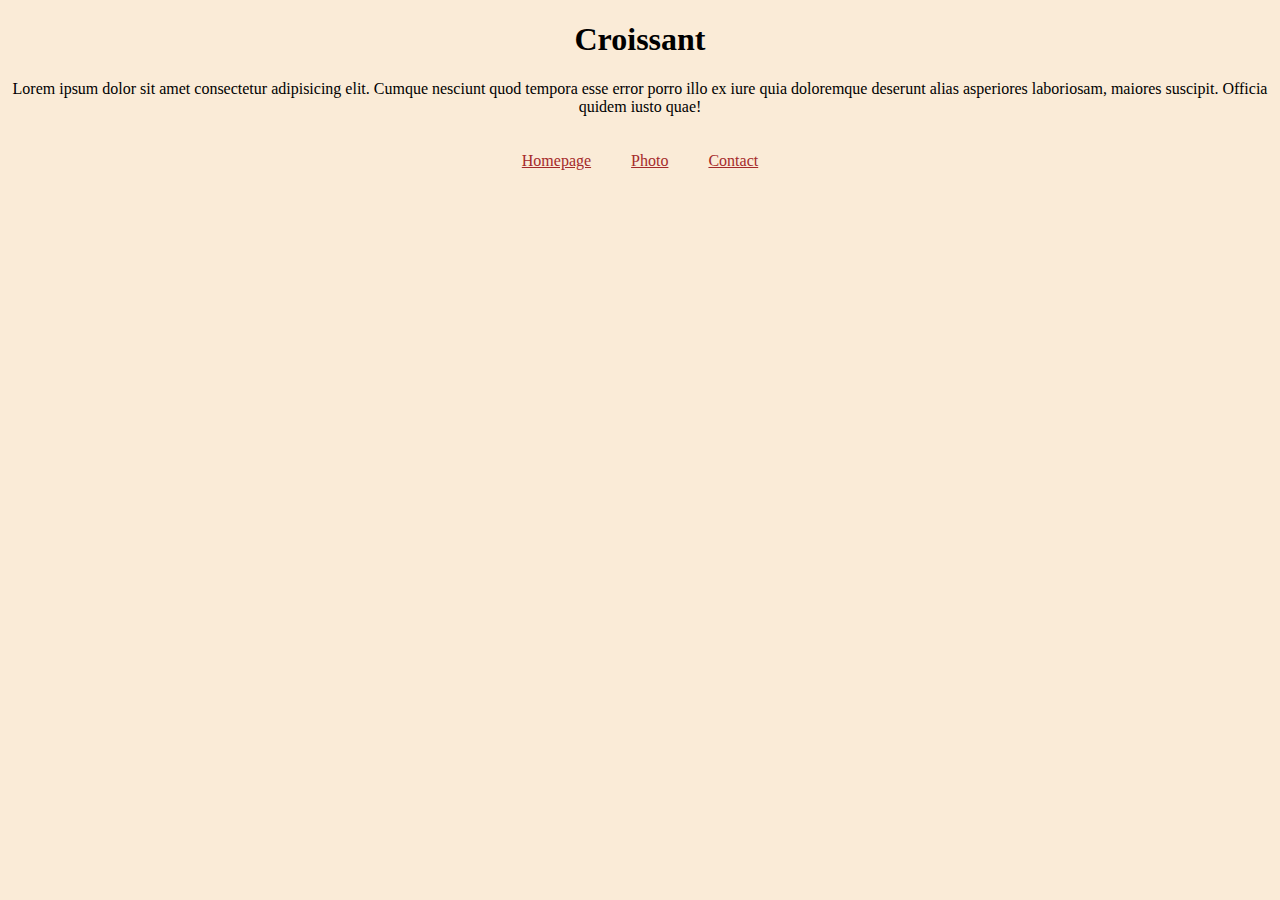
<file: index.html>
<!DOCTYPE html>
<html lang="en">
  <head>
    <meta charset="UTF-8" />
    <meta http-equiv="X-UA-Compatible" content="IE=edge" />
    <meta name="viewport" content="width=device-width, initial-scale=1.0" />
    <meta name="description" content="We provide the best croissants in the world">
    <title>Croissant</title>
    <link rel="stylesheet" href="/styles.css" />
  </head>
  <body>
    <h1>Croissant</h1>
    <p>
      Lorem ipsum dolor sit amet consectetur adipisicing elit. Cumque nesciunt
      quod tempora esse error porro illo ex iure quia doloremque deserunt alias
      asperiores laboriosam, maiores suscipit. Officia quidem iusto quae!
    </p>
    <div class="links">
        <a href="/">Homepage</a>
        <a href="/photo.html">Photo</a>
        <a href="/contact.html">Contact</a>
    </div>
   
  </body>
</html>
</file>
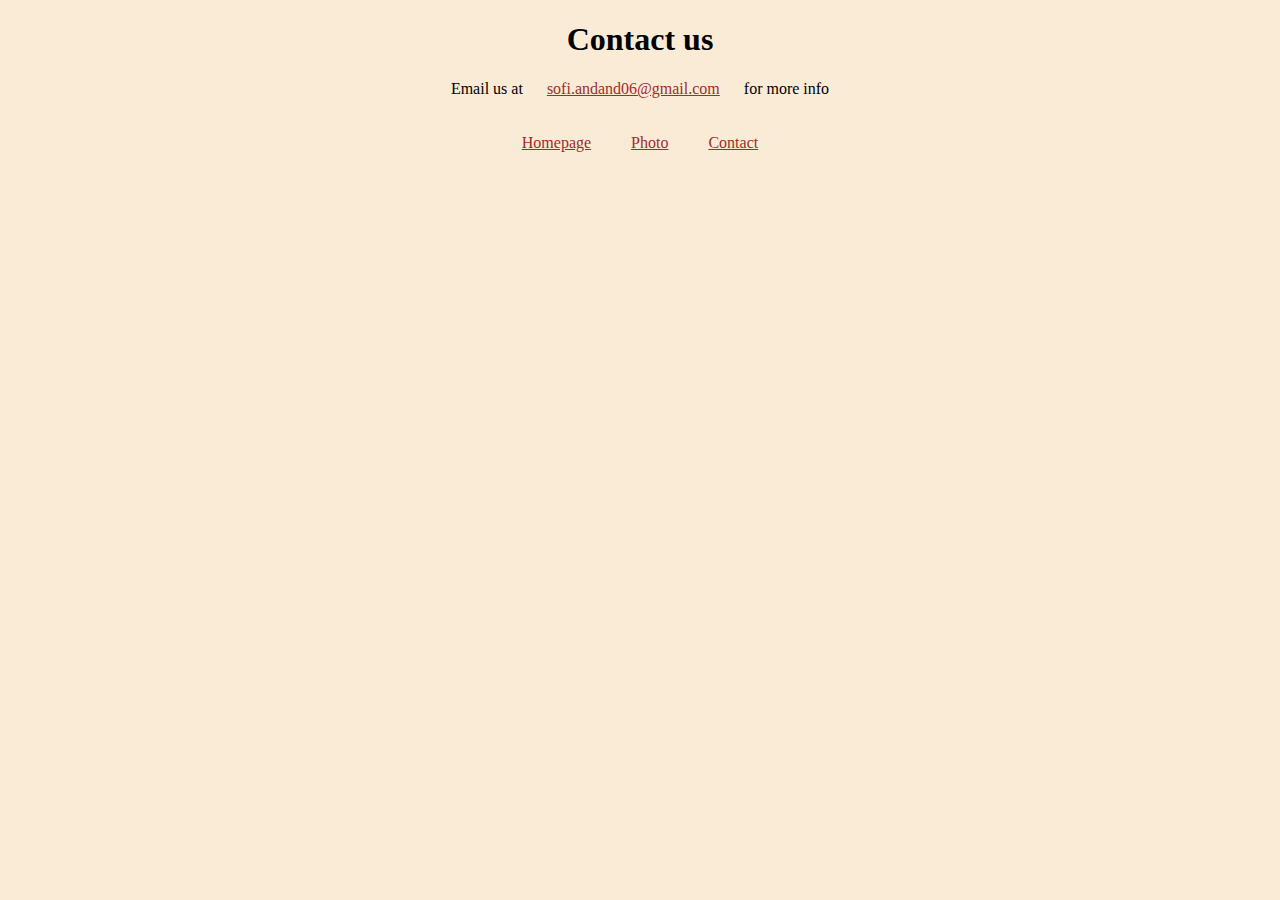
<file: contact.html>
<!DOCTYPE html>
<html lang="en">
<head>
    <meta charset="UTF-8">
    <meta http-equiv="X-UA-Compatible" content="IE=edge">
    <meta name="viewport" content="width=device-width, initial-scale=1.0">
    <meta name="description" content="Contact us to order the best croissants in the world">
    <title>Contact us - Croissant.com</title>
    <link rel="stylesheet" href="/styles.css">
</head>
<body>
    <h1>Contact us</h1>
    <p>Email us at <a href="mailto:sofi.andand06@gmail.com">sofi.andand06@gmail.com</a> for more info</p>
    <div class="links">
        <a href="/">Homepage</a>
        <a href="/photo.html">Photo</a>
        <a href="/contact.html">Contact</a>
    </div>
</body>
</html>
</file>
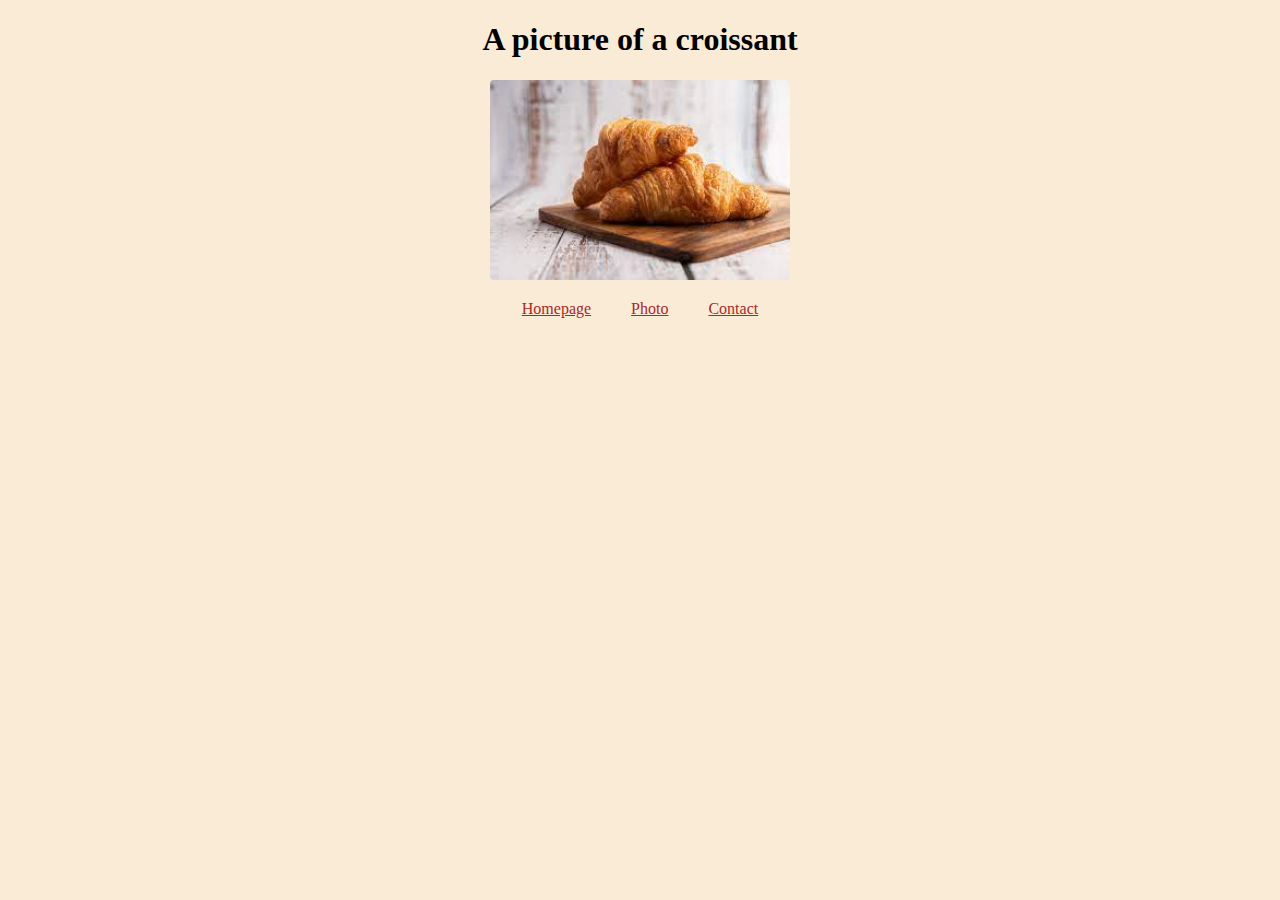
<file: photo.html>
<!DOCTYPE html>
<html lang="en">
<head>
    <meta charset="UTF-8">
    <meta http-equiv="X-UA-Compatible" content="IE=edge">
    <meta name="viewport" content="width=device-width, initial-scale=1.0">
    <meta name="description" content="This is the picture of the best croissants in the world">
    <title>Example of croissant</title>
    <link rel="stylesheet" href="/styles.css">
</head>
<body>
    <h1>A picture of a croissant</h1>
    <img alt="Croissant" src="[data-uri]" alt="">
    <div class="links">
        <a href="/">Homepage</a>
        <a href="/photo.html">Photo</a>
        <a href="/contact.html">Contact</a>
    </div>
</body>
</html>
</file>
<file: styles.css>
body{
    background-color: antiquewhite;
}
a{
    color: brown;
    padding: 20px;
}
.links {
    display: flex;
    justify-content: center;

}
p,h1{
    text-align: center;
}
img{
   width: 300px;
   margin: 0 auto;
   display: block;
   border-radius: 4px;
}
</file>
